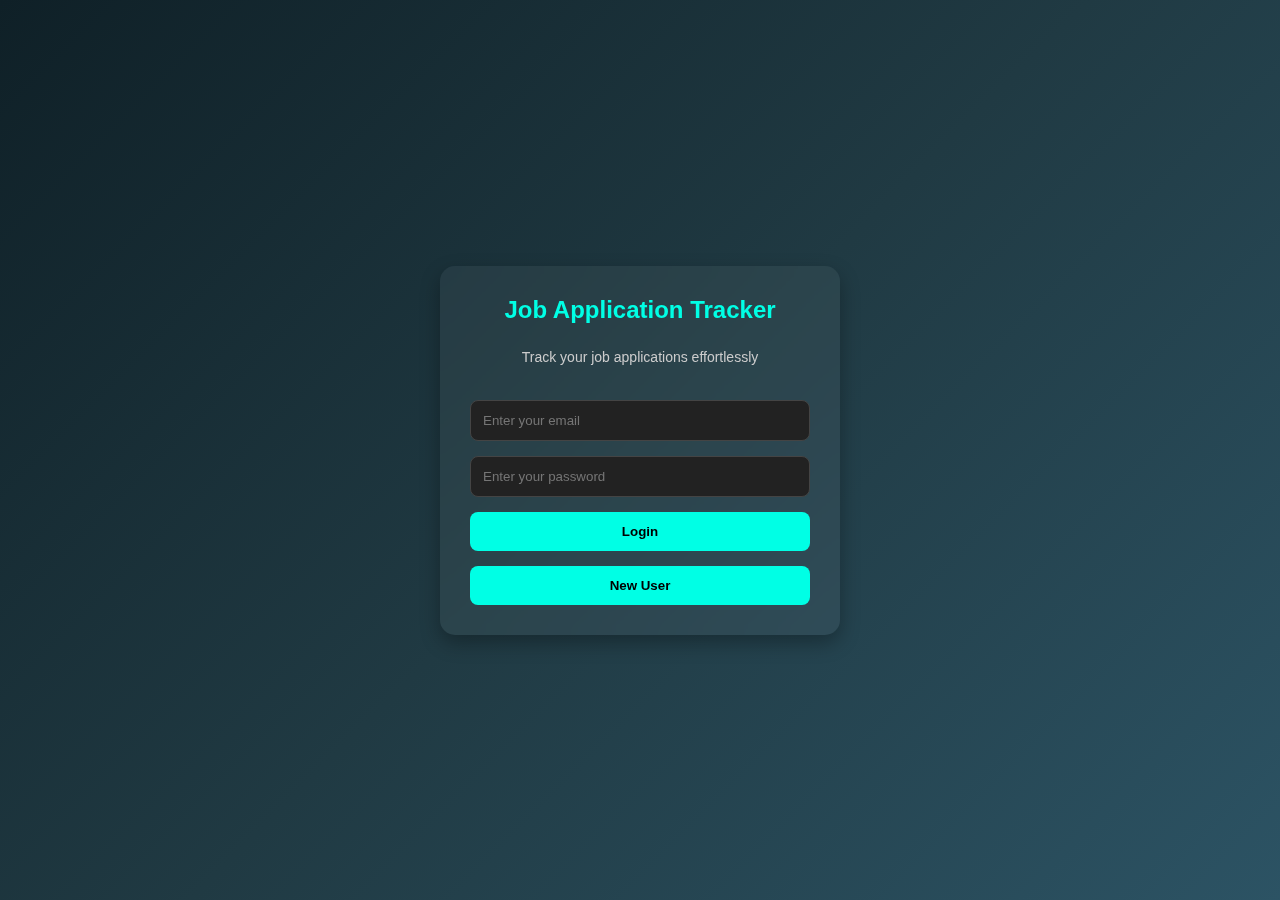
<file: index.html>
<!DOCTYPE html>
<html lang="en">
  <head>
    <meta charset="UTF-8" />
    <meta name="viewport" content="width=device-width, initial-scale=1.0" />
    <title>Document</title>
    <link rel="stylesheet" href="style.css" />
  </head>
  <body class="bg-gray-700">
    <h1>JOB APPLICATION TRACKER</h1>
    <main>
      <!-- Left Section -->
      <div id="left-section" class="hidden">
        <ul id="application-cards">
        </ul>
      </div>
      <!-- Right Section -->
      <div id="right-section">
        <h3>Add New Application</h3>
        <form action="#" id="application-form">
          <input
            type="text"
            name="company-name"
            id="company-name"
            placeholder="Enter Company name"
          />
          <input
            type="text"
            name="position"
            id="position"
            placeholder="Applied for position"
          />
          <input
            type="url"
            name="applied-url"
            id="applied-url"
            placeholder="Application URL"
          />
          <input type="date" name="date-applied" id="date-applied" />
          <button type="submit" id="submit-btn">Create</button>
        </form>
        <!-- For testing purpose -->
        <button id="quick-test" style="margin: 10px; padding: 10px;">Quick Add Dummy Application</button>
        <!--  -->
        <h3 id="alert-msg" style="color: white;background-color: red; display: none;" >xdfhgxdfgh</h3>
      </div>
    </main>

    <script src="script.js"></script>
  </body>
</html>
</file>
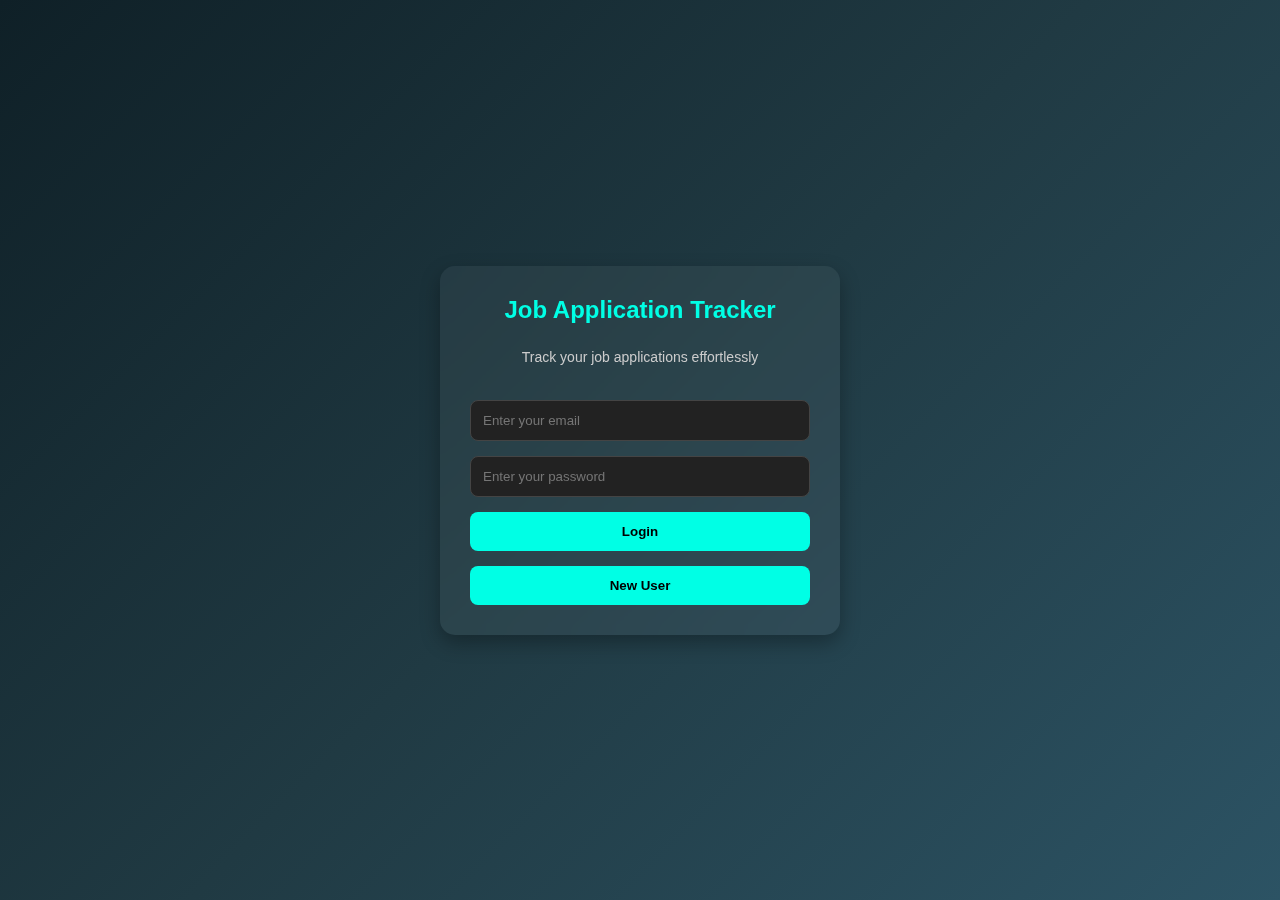
<file: dashboard.html>
<!DOCTYPE html>
<html lang="en">
  <head>
    <meta charset="UTF-8" />
    <meta name="viewport" content="width=device-width, initial-scale=1.0" />
    <title>Document</title>
    <link rel="stylesheet" href="style.css" />
  </head>
  <body class="bg-gray-700">
    <h1>JOB APPLICATION TRACKER</h1>
    <main>
      <!-- Left Section -->
      <div id="left-section" class="hidden">
        <ul id="application-cards">
        </ul>
      </div>
      <!-- Right Section -->
      <div id="right-section">
        <h3>Add New Application</h3>
        <form action="#" id="application-form">
          <input
            type="text"
            name="company-name"
            id="company-name"
            placeholder="Enter Company name"
          />
          <input
            type="text"
            name="position"
            id="position"
            placeholder="Applied for position"
          />
          <input
            type="url"
            name="applied-url"
            id="applied-url"
            placeholder="Application URL: Ignore adding https://"
          />
          <input type="date" name="date-applied" id="date-applied" />
          <button type="submit" id="submit-btn">Create</button>
        </form>
        <h3 id="alert-msg" style="color: white;background-color: red; display: none;" ></h3>
      </div>
    </main>
    <script src="script.js"></script>
  </body>
</html>
</file>
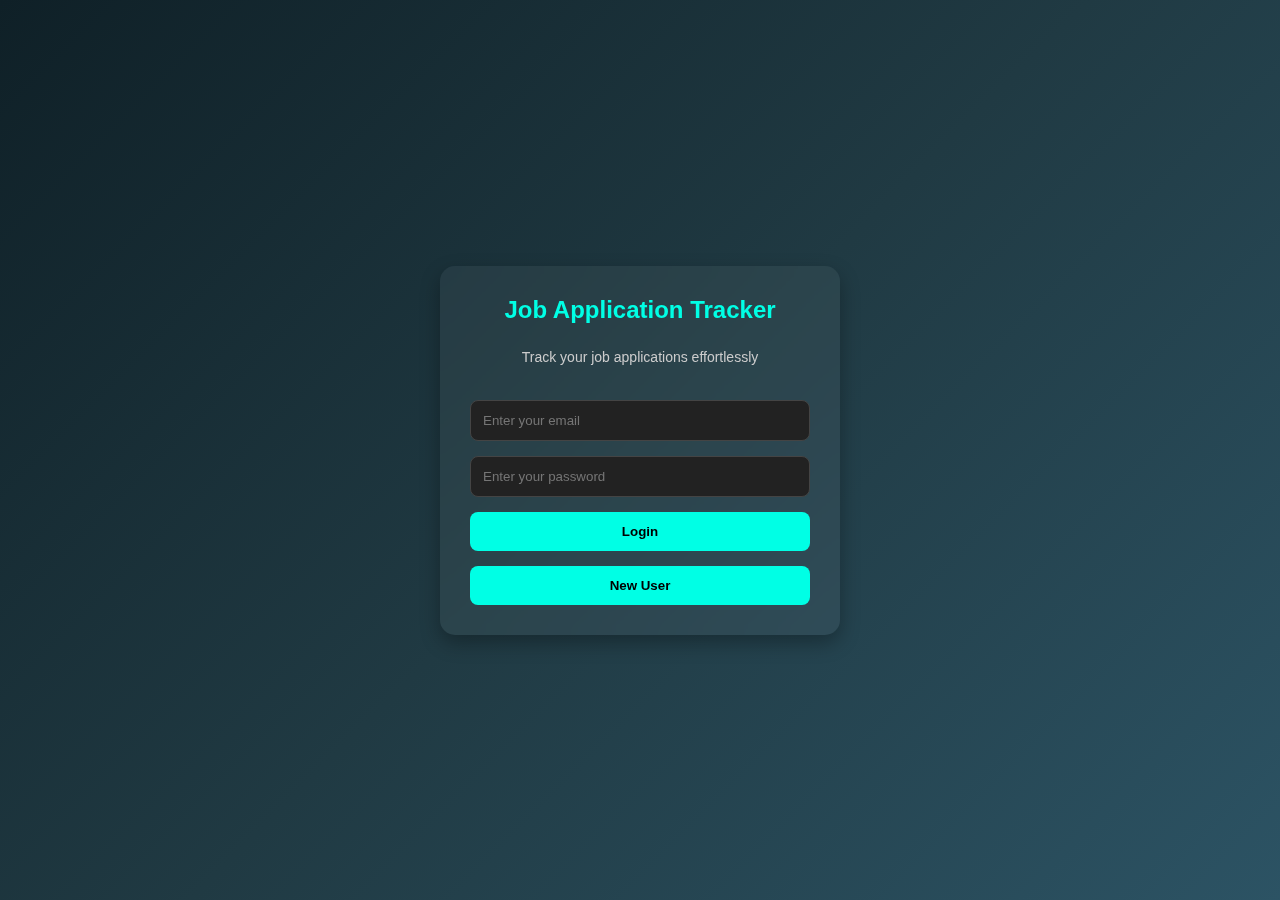
<file: login.html>
<!DOCTYPE html>
<html lang="en">
  <head>
    <meta charset="UTF-8" />
    <meta name="viewport" content="width=device-width, initial-scale=1.0" />
    <title>Job Tracker Login</title>
    <link rel="stylesheet" href="login.css" />
  </head>
  <body>
    <h1></h1>
    <div id="user-login" class="card-design">
      <form action="#">
        <h2>Job Application Tracker</h2>
        <p class="subtitle">Track your job applications effortlessly</p>
        <input type="email" name="" id="email" placeholder="Enter your email" />
        <input
          type="password"
          name=""
          id="password"
          placeholder="Enter your password"
        />
        <button type="submit" id="login-btn">Login</button>
        <button type="submit" id="new-user-btn">New User</button>
        <p id="login-confirm" class="hidden"></p>
      </form>
    </div>
    <div id="new-user" class="hidden card-design">
      <form action="#">
        <h2>New User Registration</h2>
        <input
          type="email"
          name=""
          id="new-email"
          placeholder="Enter your email"
        />
        <input
          type="password"
          name=""
          id="new-password"
          placeholder="Enter your password"
        />
        <input
          type="text"
          name=""
          id="user-api-key"
          placeholder="Enter your API key"
        />
        <button type="submit" id="new-user-submit">Submit</button>
        <p id="reg-confirm" class="hidden">Registration done succesfully</p>
        <button type="submit" id="back-login">Back to Login</button>

        <div class="api-help-container">
          <button type="button" id="how-api-btn">
            🧭 How to get your API key?
          </button>

          <div id="api-guide" class="hidden">
            <ol>
              <li>
                Go to
                <a
                  href="https://developers.brandfetch.com/register"
                  target="_blank"
                  >Brandfetch Developer Portal</a
                >
              </li>
              <li>Sign up or log in to your account</li>
              <li>
                After logging in, go to the <strong>"Brand API"</strong> tab
              </li>
              <li>
                Click on <strong>"Your API Key"</strong> if you haven’t
                already
              </li>
              <li>Copy the API key shown</li>
              <li>Paste the API key into the registration form field</li>
            </ol>
          </div>
        </div>
      </form>
    </div>
    <script src="login.js"></script>
    <script>
      document.addEventListener("DOMContentLoaded", () => {
        document.getElementById("how-api-btn").addEventListener("click", () => {
          document.getElementById("api-guide").classList.toggle("hidden");
        });
      });
    </script>
  </body>
</html>
</file>
<file: style.css>
* {
  margin: 0;
  padding: 0;
  box-sizing: border-box;
}
body {
  background-color: #1a1a1a;
}
html,
body {
  height: 100%;
}
main {
  display: flex !important ;
  flex-direction: row;
  justify-content: space-around;
  /* border: 2px solid red; */
}
#right-section form,
#right-section h3 {
  display: flex;
  flex-direction: column;
  text-align: center;
}

#right-section h3 {
  text-align: center;
  padding: 15px;
  color: white;
}
#right-section {
  background-color: #746f6f;
  padding: 15px;
  margin: 15px;
  border-radius: 10px;
  width: 30vw;
}
input {
  margin: 20px;
  padding: 20px;
  border-radius: 10px;
}
input::placeholder {
  text-align: center;
  opacity: 50%;
}
input:focus {
  outline-color: black;
}
#submit-btn {
  background-color: greenyellow;
  padding: 10px;
  margin: 20px;
  border-radius: 10px;
  cursor: pointer;
  font-weight: bold;
}
#submit-btn:hover {
  background-color: rgb(12, 218, 12);
}
body h1 {
  text-align: center;
  padding: 20px;
  font-style: italic;
  font-family: "Segoe UI", Tahoma, Geneva, Verdana, sans-serif;
  font-weight: bolder;
  color: rgb(224, 219, 219);
  -webkit-text-stroke: 1px #f77272;
  text-shadow: 1px 1px 0 #f77272, -1px 1px 0 #f77272, 1px -1px 0 #f77272, -1px -1px 0 #f77272,
    0 0 10px #f77272;
}
#left-section {
  background-color: #3b404d;
  padding: 15px;
  margin: 15px;
  border-radius: 10px;
  height: 80vh;
  overflow-y: auto;
  width: 60vw;
}

.hidden {
display: none;
}

#application-cards {
  display: grid;
  grid-template-columns: repeat(auto-fill, minmax(160px, 1fr));
  gap: 10px;
}
#application-cards li {
  margin: 5px;
  list-style: none;
  padding: 5px;
  border-radius: 10px;
  background-color: #8b8888;
}

.company-logo {
  display: flex;
  align-items: center;
  justify-content: center;
  gap: 10px;
  margin-bottom: 10px;
  flex: 1;
}
.company-logo img {
  width: 50px;
  height: 50px;
  object-fit: contain;
}
.card {
  display: flex;
  flex-direction: column;
  gap: 10px;
  height: 200px;
  gap: 10px;
}
.card h4 {
  text-align: center;
}
.card p {
  text-align: center;
}
.card-buttons {
  display: flex;
  justify-content: center;
  gap: 10px;
  margin: 2px;
}
.card-buttons .show-btn {
  background-color: rgb(253, 209, 11);
  padding: 5px;
  border-radius: 5px;
  cursor: pointer;
}
.card-buttons .dlt-btn {
  background-color: red;
  padding: 5px;
  border-radius: 5px;
  cursor: pointer;
}
.card-edit-btn {
  text-align: end;
  cursor: pointer;
}
.status-text{
  background-color: #ffd500ff;
  padding: 5px;
  border-radius: 3px;
}

.card-edit-btn>svg:hover {
  color: rgb(0, 204, 255);
}
@media screen and (max-width: 600px) {
  main{
    display: flex;
    flex-direction: column;
  }
  #left-section {
    width: 95vw;
    margin: 10px;
  }
  #right-section {
    width: 95vw;
    margin: 10px;
  }
    
}
</file>
<file: login.css>
* {
  margin: 0;
  padding: 0;
  box-sizing: border-box;
  font-family: 'Poppins', sans-serif;
}

body {
  background: linear-gradient(135deg, #0f2027, #203a43, #2c5364);
  color: #fff;
  display: flex;
  justify-content: center;
  align-items: center;
  height: 100vh;
}

.card-design {
  background: rgba(255, 255, 255, 0.05);
  border-radius: 15px;
  padding: 30px;
  box-shadow: 0 8px 20px rgba(0, 0, 0, 0.3);
  backdrop-filter: blur(10px);
  width: 100%;
  max-width: 400px;
  transition: all 0.3s ease-in-out;
}

h2 {
  text-align: center;
  margin-bottom: 20px;
  font-size: 24px;
  color: #00ffe5;
}

form {
  display: flex;
  flex-direction: column;
  gap: 15px;
}

input {
  padding: 12px;
  border: 1px solid #444;
  border-radius: 8px;
  background-color: #222;
  color: #fff;
  width: 100%;
  transition: border-color 0.2s;
}

input:focus {
  outline: none;
  border-color: #00ffe5;
}

button {
  padding: 12px;
  background-color: #00ffe5;
  color: #000;
  border: none;
  border-radius: 8px;
  font-weight: bold;
  cursor: pointer;
  transition: background-color 0.3s;
}

button:hover {
  background-color: #00ccbb;
}

#reg-confirm,#login-confirm{
    text-align: center;
    /* color: rgb(0, 250, 0);
    color: rgb(255, 0, 0); */
}
.hidden {
  display: none;
}
.subtitle {
  text-align: center;
  font-size: 14px;
  color: #ccc;
  margin-top: -10px;
  margin-bottom: 20px;
}

.api-help-container {
  margin-top: 10px;
  text-align: center;
}

#how-api-btn {
  padding: 10px;
  background-color: transparent;
  border: 1px solid #00ffe5;
  color: #00ffe5;
  border-radius: 8px;
  cursor: pointer;
  margin-top: 10px;
  transition: background-color 0.3s ease;
}

#how-api-btn:hover {
  background-color: rgba(0, 255, 229, 0.1);
}

#api-guide {
  margin-top: 10px;
  padding: 10px;
  background-color: #111;
  border: 1px solid #333;
  border-radius: 8px;
  font-size: 14px;
  color: #ccc;
  text-align: left;
}

#api-guide ol {
  padding-left: 20px;
}

#api-guide a {
  color: #00ffe5;
  text-decoration: underline;
}
</file>
